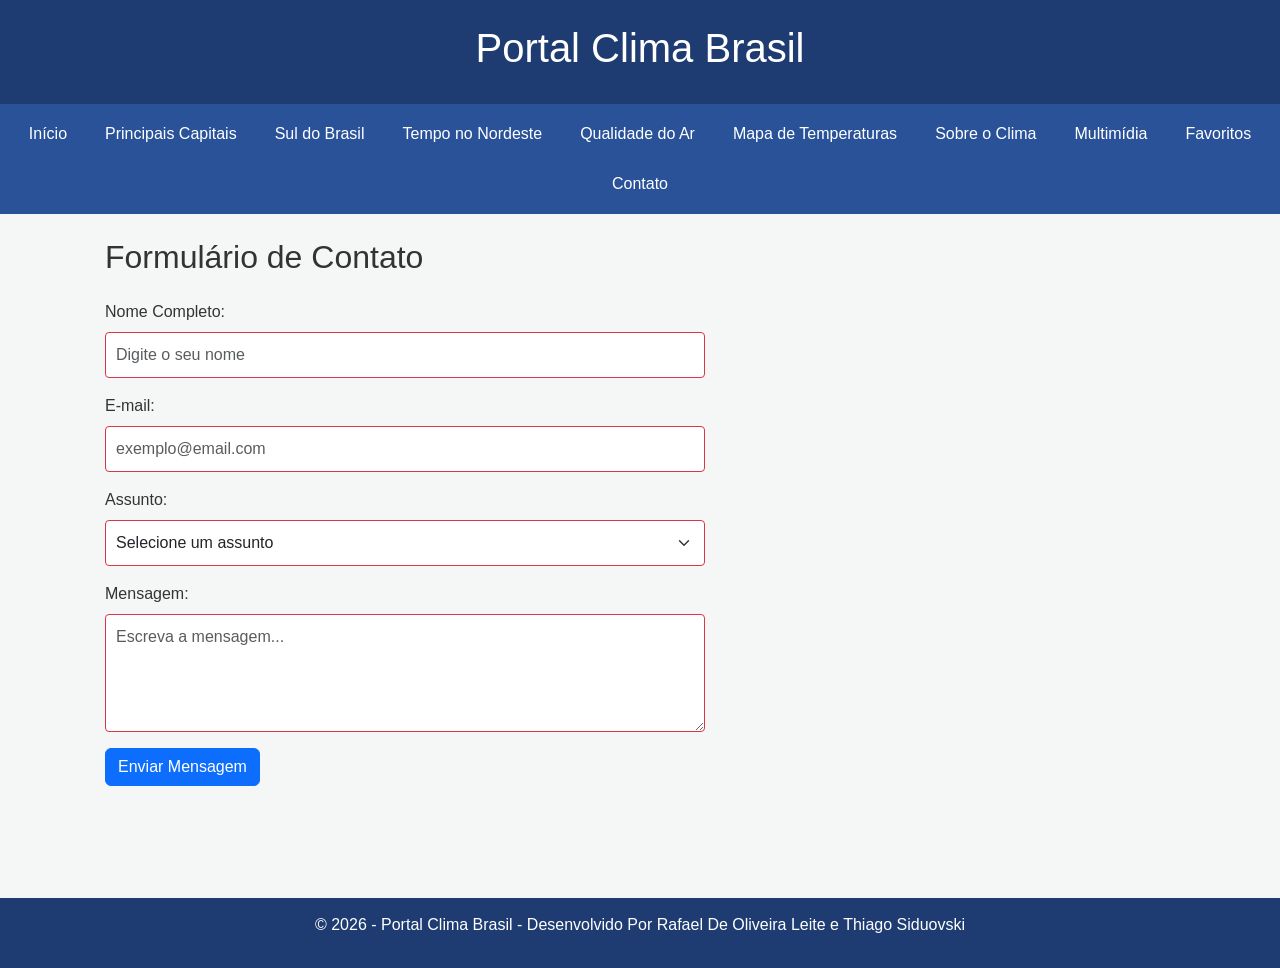
<file: contacto.html>
<!DOCTYPE html>
<html lang="pt-BR">
<head>
    <meta charset="UTF-8">
    <meta name="viewport" content="width=device-width, initial-scale=1.0">
    <title>Contato - Portal Clima Brasil</title>
    <link rel="icon" href="img/icone.png">
    <link href="https://cdn.jsdelivr.net/npm/bootstrap@5.3.0/dist/css/bootstrap.min.css" rel="stylesheet">
    <link rel="stylesheet" href="css/estilos.css">
</head>
<body>
    <header>
        <h1>Portal Clima Brasil</h1>
    </header>
<nav class="menu-principal">
    <a href="index.html">Início</a>
    <a href="principais_capitais.html">Principais Capitais</a>
    <a href="sul-do-brasil.html">Sul do Brasil</a>
    <a href="nordeste.html">Tempo no Nordeste</a>
    <a href="qualidade-do-ar.html">Qualidade do Ar</a>
    <a href="mapa-temperatura.html">Mapa de Temperaturas</a>
    <a href="sobre-clima.html">Sobre o Clima</a>
    <a href="multimedia.html">Multimídia</a>
    <a href="favoritos.html">Favoritos</a>
    <a href="contacto.html">Contato</a>
</nav>
    <div class="container my-4">
        <h2>Formulário de Contato</h2>
        <form action="#" method="post" class="mt-4 form-contato">
            <div class="mb-3">
                <label for="nome" class="form-label">Nome Completo:</label>
                <input type="text" id="nome" name="nome" class="form-control campo-customizado" placeholder="Digite o seu nome" required minlength="3">
            </div>

            <div class="mb-3">
                <label for="email" class="form-label">E-mail:</label>
                <input type="email" id="email" name="email" class="form-control campo-customizado" placeholder="exemplo@email.com" required>
            </div>

            <div class="mb-3">
                <label for="assunto" class="form-label">Assunto:</label>
                <select id="assunto" name="assunto" class="form-select campo-customizado" required>
                    <option value="">Selecione um assunto</option>
                    <option value="duvida">Dúvida sobre o clima</option>
                    <option value="sugestao">Sugestão</option>
                </select>
            </div>

            <div class="mb-3">
                <label for="mensagem" class="form-label">Mensagem:</label>
                <textarea id="mensagem" name="mensagem" class="form-control campo-customizado" rows="4" placeholder="Escreva a mensagem..." required minlength="10"></textarea>
            </div>

            <button type="submit" class="btn btn-primary">Enviar Mensagem</button>
            <p id="msgContatoSucesso" class="mensagemContatoSucesso"></p>
        </form>
    </div>
    <footer>
        <p>&copy; 2026 - Portal Clima Brasil - Desenvolvido Por Rafael De Oliveira Leite e Thiago Siduovski</p>
    </footer>
    <script src="js/script.js"></script>
</body>
</html>
</file>
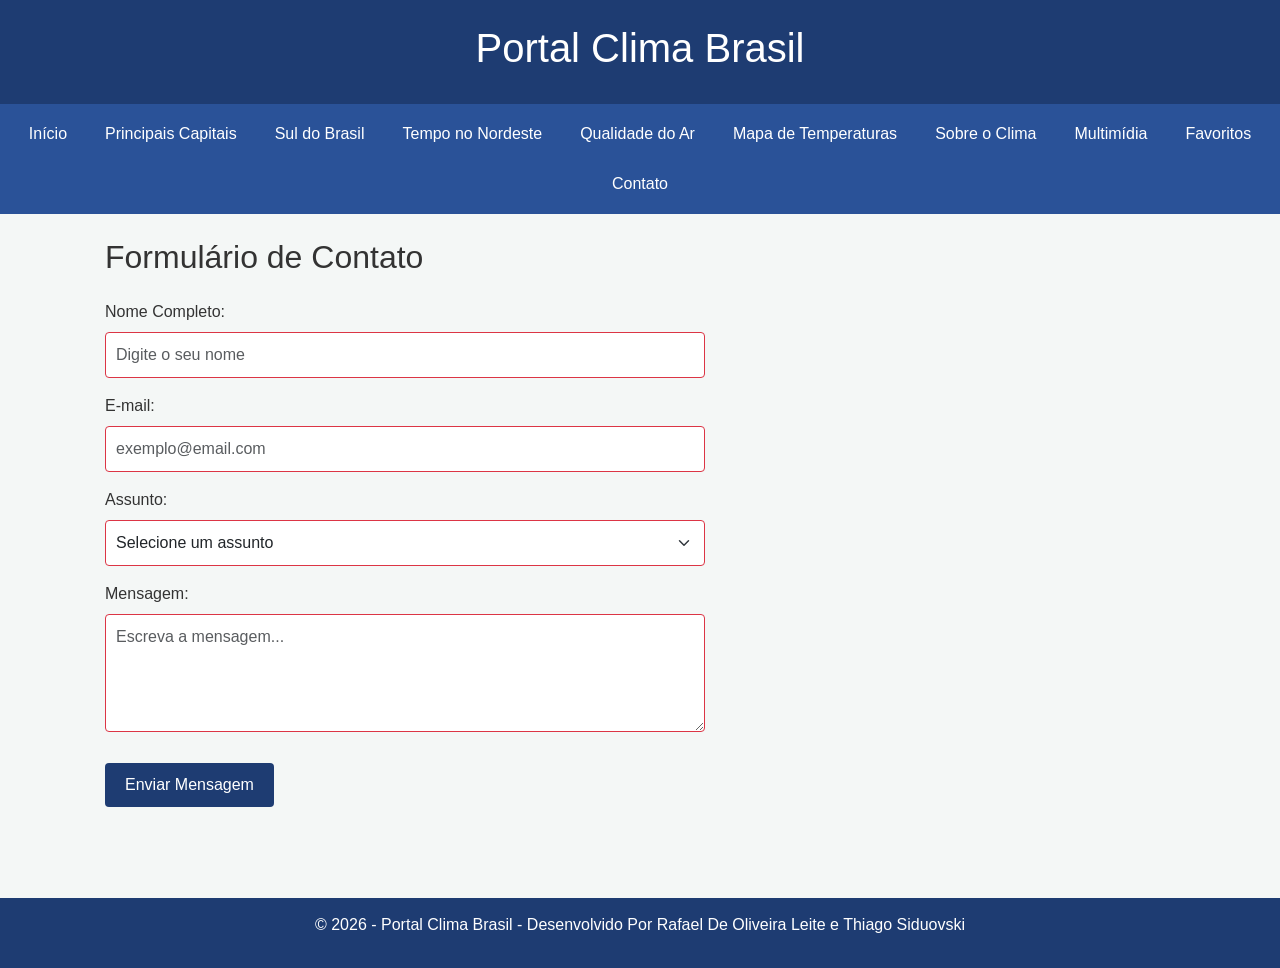
<file: contato.html>
<!DOCTYPE html>
<html lang="pt-BR">
<head>
    <meta charset="UTF-8">
    <meta name="viewport" content="width=device-width, initial-scale=1.0">
    <title>Contato - Portal Clima Brasil</title>
    <link rel="icon" href="img/icone.png">
    <link href="https://cdn.jsdelivr.net/npm/bootstrap@5.3.0/dist/css/bootstrap.min.css" rel="stylesheet">
    <link rel="stylesheet" href="css/estilos.css">
</head>
<body>
    <header>
        <h1>Portal Clima Brasil</h1>
    </header>
<nav class="menu-principal">
    <a href="index.html">Início</a>
    <a href="principais_capitais.html">Principais Capitais</a>
    <a href="sul-do-brasil.html">Sul do Brasil</a>
    <a href="nordeste.html">Tempo no Nordeste</a>
    <a href="qualidade-do-ar.html">Qualidade do Ar</a>
    <a href="mapa-temperatura.html">Mapa de Temperaturas</a>
    <a href="sobre-clima.html">Sobre o Clima</a>
    <a href="multimedia.html">Multimídia</a>
    <a href="favoritos.html">Favoritos</a>
    <a href="contato.html">Contato</a>
</nav>
    <div class="container my-4">
        <h2>Formulário de Contato</h2>
        <form action="#" method="post" class="mt-4 form-contato">
            <div class="mb-3">
                <label for="nome" class="form-label">Nome Completo:</label>
                <input type="text" id="nome" name="nome" class="form-control campo-customizado" placeholder="Digite o seu nome" required minlength="3">
            </div>

            <div class="mb-3">
                <label for="email" class="form-label">E-mail:</label>
                <input type="email" id="email" name="email" class="form-control campo-customizado" placeholder="exemplo@email.com" required>
            </div>

            <div class="mb-3">
                <label for="assunto" class="form-label">Assunto:</label>
                <select id="assunto" name="assunto" class="form-select campo-customizado" required>
                    <option value="">Selecione um assunto</option>
                    <option value="duvida">Dúvida sobre o clima</option>
                    <option value="sugestao">Sugestão</option>
                </select>
            </div>

            <div class="mb-3">
                <label for="mensagem" class="form-label">Mensagem:</label>
                <textarea id="mensagem" name="mensagem" class="form-control campo-customizado" rows="4" placeholder="Escreva a mensagem..." required minlength="10"></textarea>
            </div>

            <button type="submit" class="btn" id="botao-contato">Enviar Mensagem</button>
            <p id="msgContatoSucesso" class="mensagemContatoSucesso"></p>
        </form>
    </div>
    <footer>
        <p>&copy; 2026 - Portal Clima Brasil - Desenvolvido Por Rafael De Oliveira Leite e Thiago Siduovski</p>
    </footer>
    <script src="js/script.js"></script>
</body>
</html>
</file>
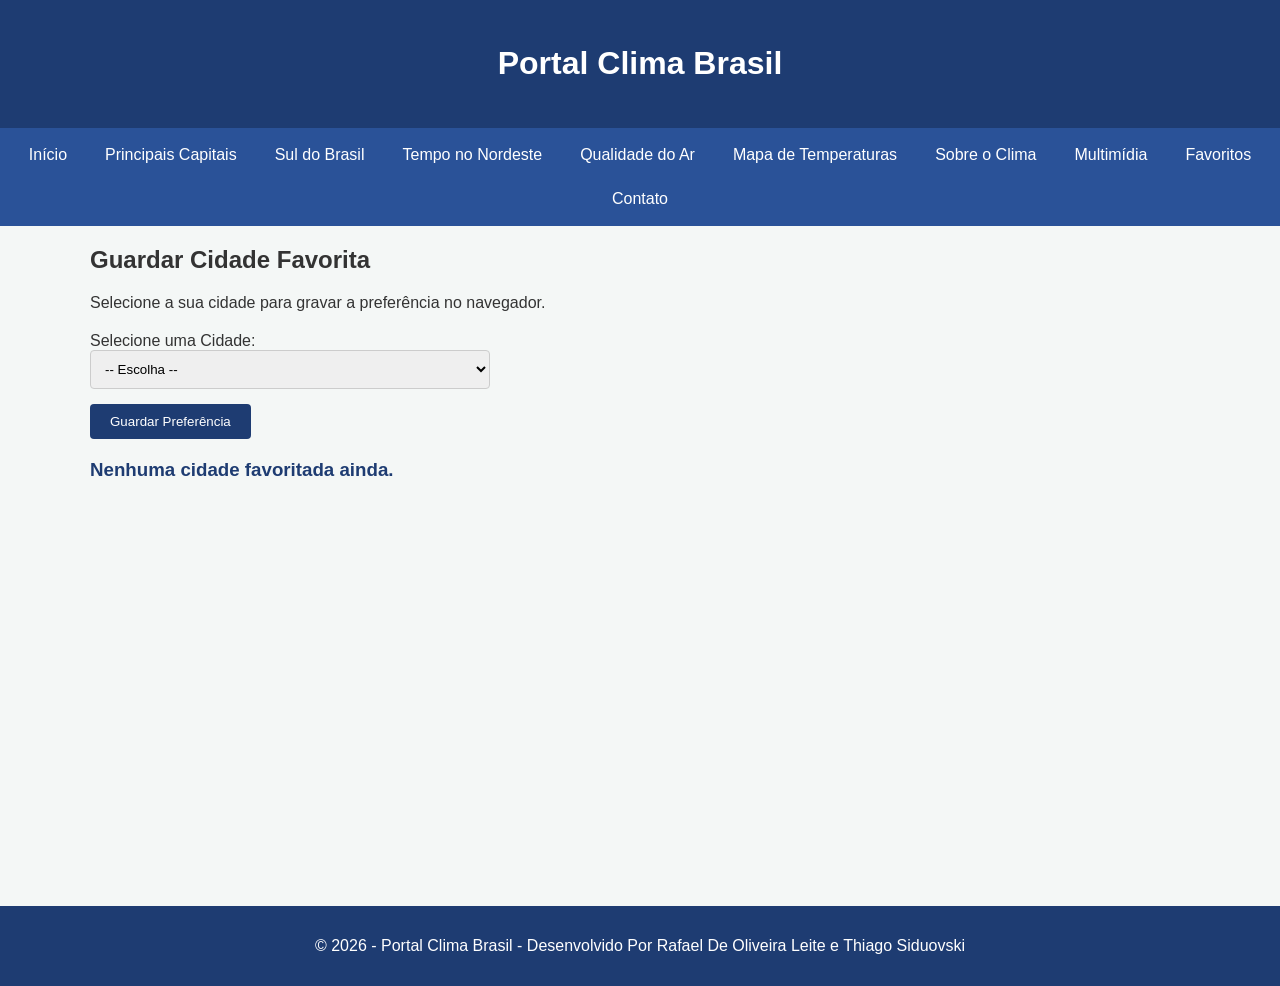
<file: favoritos.html>
<!DOCTYPE html>
<html lang="pt-BR">
<head>
    <meta charset="UTF-8">
    <meta name="viewport" content="width=device-width, initial-scale=1.0">
    <title>Favoritos - Portal Clima Brasil</title>
    <link rel="icon" href="img/icone.png">
    <link rel="stylesheet" href="css/estilos.css">
</head>
<body>
    <header>
        <h1>Portal Clima Brasil</h1>
    </header>
    <nav class="menu-principal">
        <a href="index.html">Início</a>
        <a href="principais_capitais.html">Principais Capitais</a>
        <a href="sul-do-brasil.html">Sul do Brasil</a>
        <a href="nordeste.html">Tempo no Nordeste</a>
        <a href="qualidade-do-ar.html">Qualidade do Ar</a>
        <a href="mapa-temperatura.html">Mapa de Temperaturas</a>
        <a href="sobre-clima.html">Sobre o Clima</a>
        <a href="multimedia.html">Multimídia</a>
        <a href="favoritos.html">Favoritos</a>
        <a href="contato.html">Contato</a>
    </nav>
    <div class="container">
        <h2>Guardar Cidade Favorita</h2>
        <p>Selecione a sua cidade para gravar a preferência no navegador.</p>

        <div class="favoritos">
            <label for="selectCidadeFav">Selecione uma Cidade:</label>
            <select id="selectCidadeFav" class="campo-customizado">
                <option value="">-- Escolha --</option>
                <option value="Curitiba">Curitiba</option>
                <option value="São Paulo">São Paulo</option>
                <option value="Rio de Janeiro">Rio de Janeiro</option>
                <option value="Salvador">Salvador</option>
                <option value="Manaus">Manaus</option>
            </select>
        </div>
        <button id="btnSalvarFavorito" class="btn-espacado">Guardar Preferência</button>

        <div class="mensagem-favorito">
            <h3 id="msgFavorito" class="favorito-mensagem-titulo">Nenhuma cidade favoritada ainda.</h3>
        </div>
    </div>
    <footer>
        <p>&copy; 2026 - Portal Clima Brasil - Desenvolvido Por Rafael De Oliveira Leite e Thiago Siduovski</p>
    </footer>
    <script src="js/script.js"></script>
</body>
</html>
</file>
<file: css/estilos.css>
body {
    font-family: Arial, sans-serif;
    margin: 0;
    padding: 0;
    background-color: #f4f7f6;
    color: #333;
}

header {
    background-color: #1e3c72;
    color: white;
    padding: 1.5rem 0;
    text-align: center;
}

nav.menu-principal {
    background-color: #2a5298;
    display: flex;
    justify-content: center;
    padding: 10px;
    gap: 10px;
    flex-wrap: wrap;
}

nav.menu-principal a {
    color: white;
    text-decoration: none;
    padding: 8px 14px;
    border-radius: 4px;
    transition: background-color 0.3s;
}

nav.menu-principal a:hover {
    background-color: #1e3c72;
}

.container {
    max-width: 1100px;
    margin: 20px auto;
    padding: 0 15px;
    min-height: 70vh;
}

.card-grid {
    display: grid;
    grid-template-columns: repeat(auto-fit, minmax(260px, 1fr));
    gap: 20px;
    margin-top: 20px;
}

.card-custom {
    background: white;
    border: 1px solid #ddd;
    border-radius: 8px;
    overflow: hidden;
    box-shadow: 0 2px 5px rgba(0,0,0,0.1);
    display: flex;
    flex-direction: column;
}

.card-custom img {
    width: 100%;
    height: 160px;
    object-fit: cover;
}

.card-body-custom {
    padding: 15px;
    flex-grow: 1;
}

.campo-customizado {
    width: 100%;
    padding: 10px;
    border: 1px solid #ccc;
    border-radius: 4px;
    box-sizing: border-box;
}

.campo-customizado:focus {
    border-color: #1e3c72;
    outline: none;
    box-shadow: 0 0 5px rgba(30, 60, 114, 0.5);
}

.campo-customizado:hover {
    border-color: #2a5298;
}

.campo-customizado:invalid {
    border-color: #dc3545;
}

footer {
    background-color: #1e3c72;
    color: white;
    text-align: center;
    padding: 15px 0;
    margin-top: 30px;
}

#texto-comparativo {
    font-size: 18px;
}


.favoritos {
    max-width: 400px;
    margin-top: 20px;
}

.btn-espacado {
    background-color: #1e3c72;
    color: white;
    border: none;
    padding: 10px 20px;
    cursor: pointer;
    border-radius: 4px;
    margin-top: 15px;
}

.btn-espacado:hover {
    background-color: #2a5298;
}

.mensagem-favorito {
    margin-top: 20px;
}

.favorito-mensagem-titulo {
    color: #1e3c72;
}

.form-contato {
    max-width: 600px;
}

.mensagemContatoSucesso {
    margin-top: 15px;
    font-weight: bold;
}

#botao-contato {
    background-color: #1e3c72;
    color: white;
    border: none;
    padding: 10px 20px;
    cursor: pointer;
    border-radius: 4px;
    margin-top: 15px;
}
</file>
